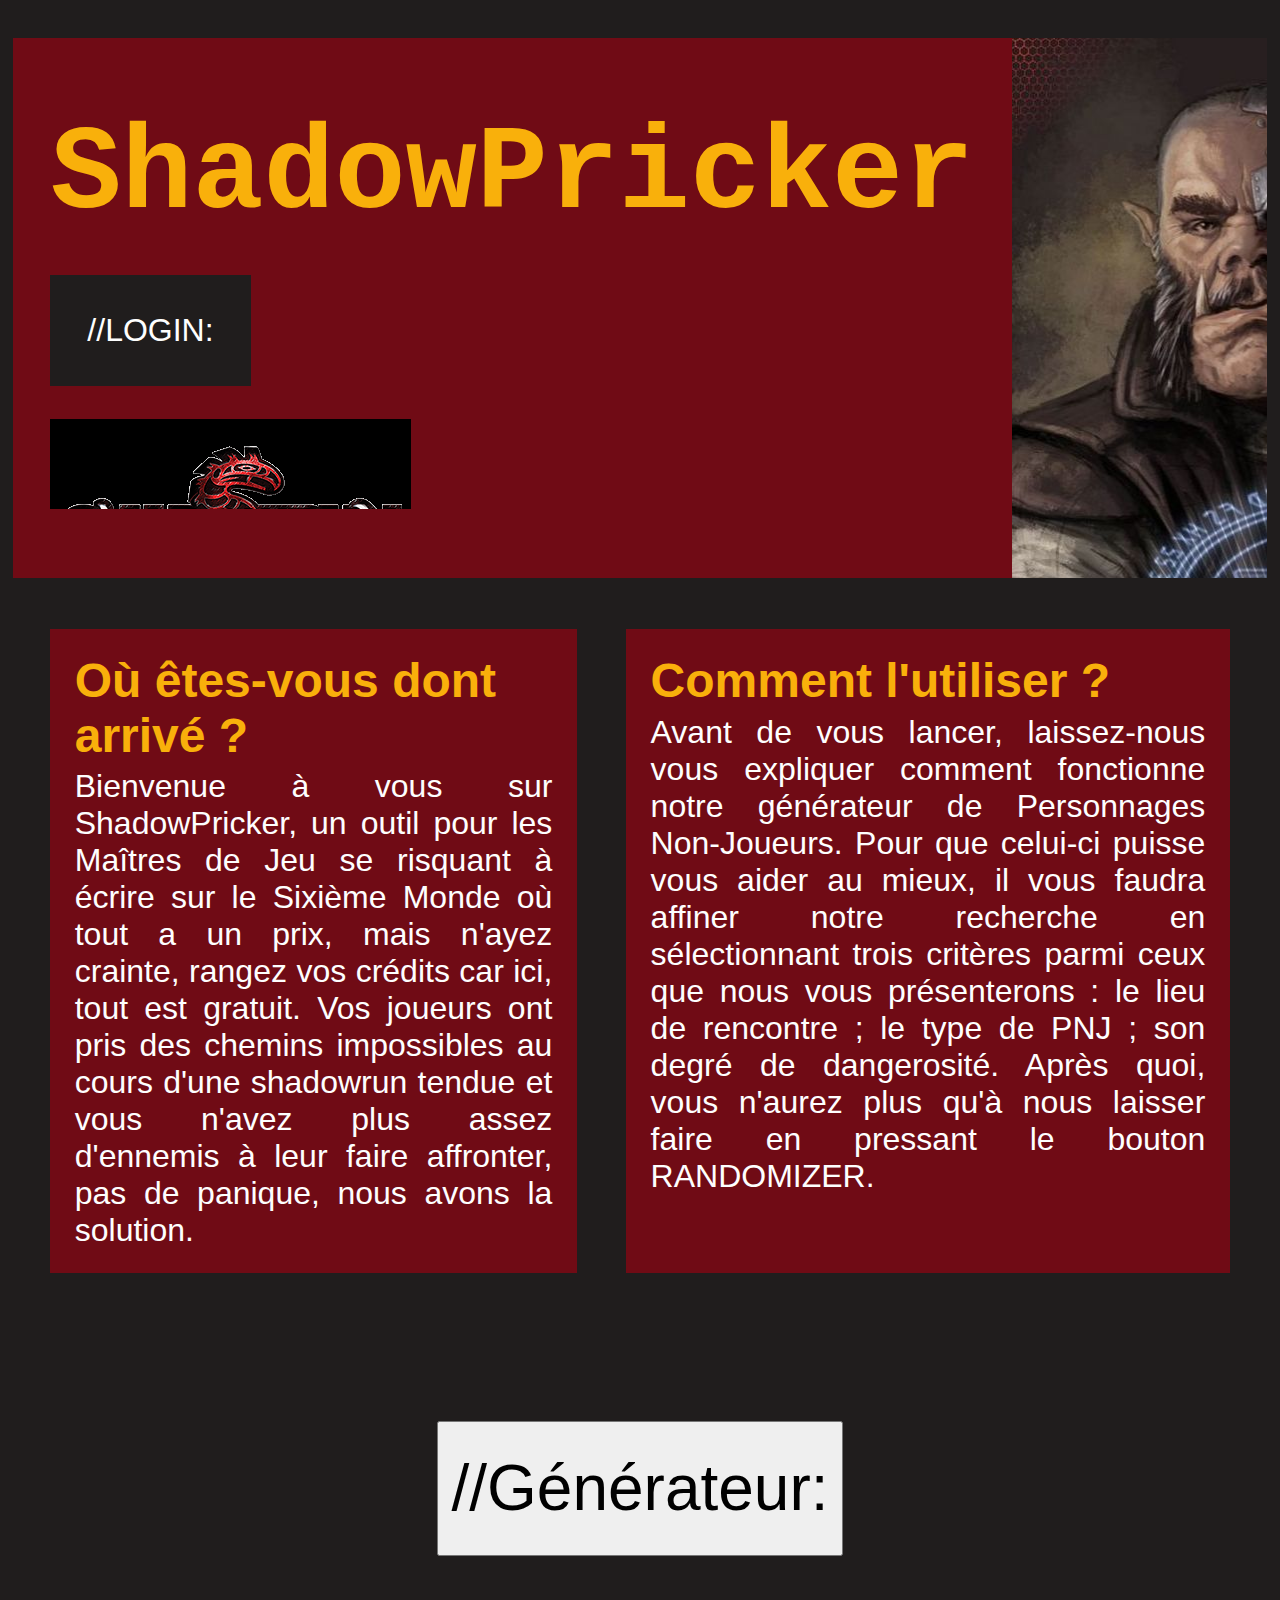
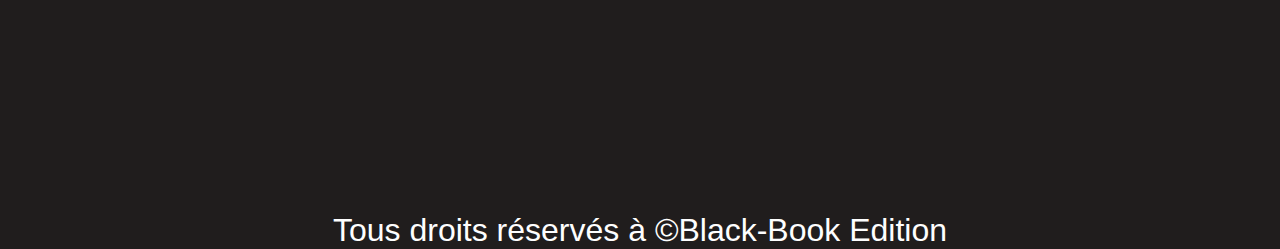
<file: index.html>
<!DOCTYPE html>
<html lang="fr">

<head>
    <meta charset="UTF-8">
    <meta http-equiv="X-UA-Compatible" content="IE=edge">
    <meta name="viewport" content="width=device-width, initial-scale=1.0">
    <link rel="stylesheet" href="style.css">
    <title>SHadowPricker</title>
</head>

<body>
    <header>
        <div class="banniereAcceuil"></div>
        <div class="logIn">
            <h1>ShadowPricker</h1>
            <a class="logButton" href="inscription.html">//LOGIN:</a>
            <div class="SRLogo"></div>
        </div>
    </header>

    <main>
        <div class="sectionMain">
            <section class="welcome">
                <h2>Où êtes-vous dont arrivé ?</h2>
                <p>Bienvenue à vous sur ShadowPricker, un outil pour les Maîtres de Jeu se risquant à écrire sur le
                    Sixième Monde où tout a un prix, mais n'ayez crainte, rangez vos crédits car ici, tout est gratuit.
                    Vos joueurs ont pris des chemins impossibles au cours d'une shadowrun tendue et vous n'avez plus
                    assez d'ennemis à leur faire affronter, pas de panique, nous avons la solution.
                </p>
            </section>
            <section class="notice">
                <h2>Comment l'utiliser ?</h2>
                <p>Avant de vous lancer, laissez-nous vous expliquer comment fonctionne notre générateur de Personnages
                    Non-Joueurs. Pour que celui-ci puisse vous aider au mieux, il vous faudra affiner notre recherche en
                    sélectionnant trois critères parmi ceux que nous vous présenterons : le lieu de rencontre ; le type
                    de PNJ ; son degré de dangerosité. Après quoi, vous n'aurez plus qu'à nous laisser faire en pressant
                    le bouton RANDOMIZER.
                </p>
            </section>
        </div>

        <button class="generatorButton">//Générateur:</button>
    </main>

    <footer>
        <p>Tous droits réservés à &copy;Black-Book Edition</p>
    </footer>
</body>

</html>
</file>
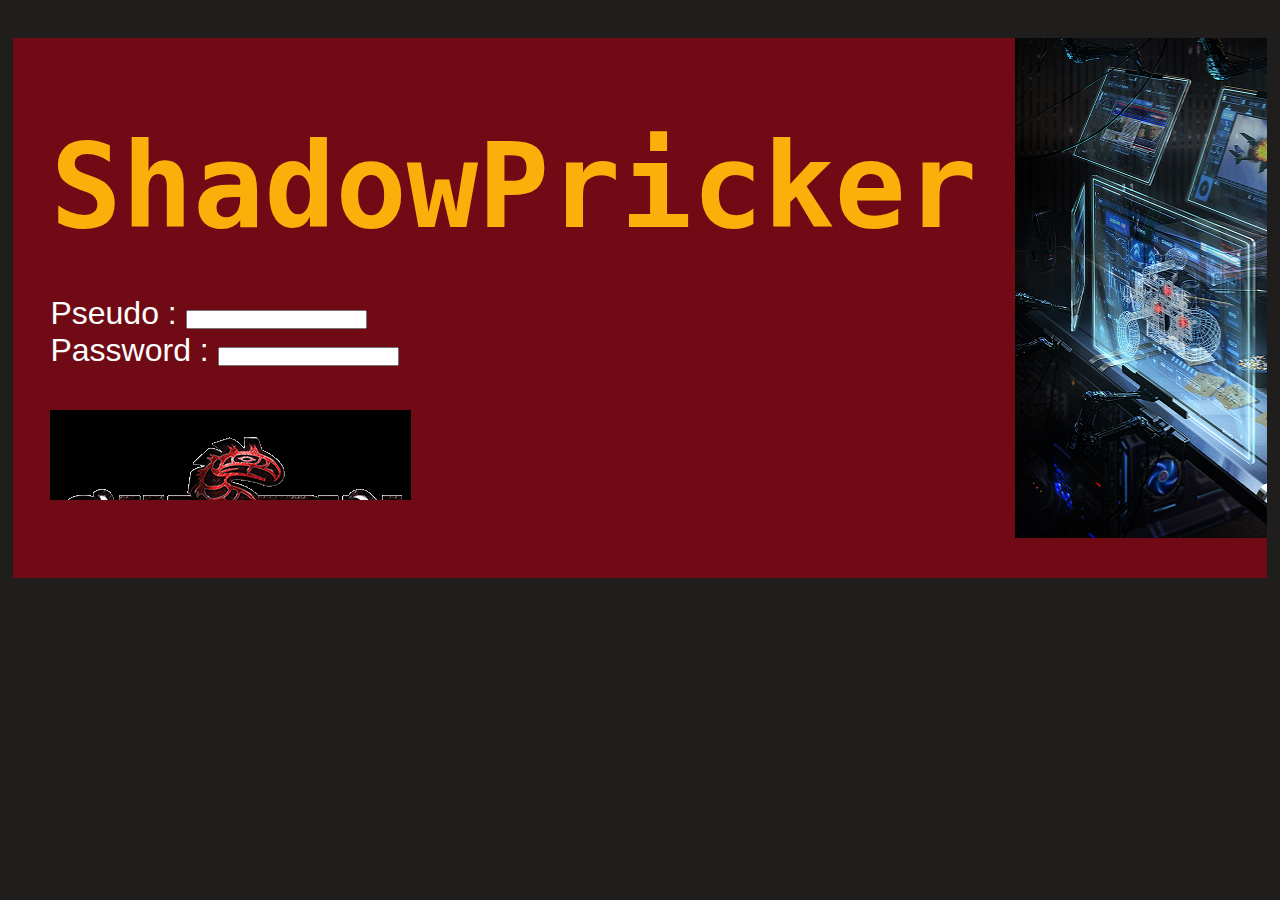
<file: inscription.html>
<!DOCTYPE html>
<html lang="en">
<head>
    <meta charset="UTF-8">
    <meta http-equiv="X-UA-Compatible" content="IE=edge">
    <meta name="viewport" content="width=device-width, initial-scale=1.0">
    <title>ShadowPricker : Log</title>
    <link rel="stylesheet" href="style.css">
</head>
<body>
    <header>
        <div class="banniereInscri"></div>
        <div class="logIn">
            <h1>ShadowPricker</h1>
            <form action="" method="post">
                <div class="forPseudo">
                    <label for="name">Pseudo :</label>
                    <input type="text" name="name">
                </div>
                <div class="forPassword">
                    <label for="password">Password :</label>
                    <input type="text">
                </div>
            </form>
            <div class="SRLogo"></div>  
        </div>
    </header>
    <main>
        
    </main>
    
</body>
</html>
</file>
<file: style.css>
*{
    margin: 0px;
    padding: 0px;
}

/************************************GENERAL****************************************/
@import url('https://fonts.googleapis.com/css2?family=Syne+Mono&display=swap');
/*font-family: 'Syne Mono', monospace; police pour H1*/
@import url('https://fonts.googleapis.com/css2?family=Roboto:ital,wght@0,100;0,300;0,400;0,500;0,700;0,900;1,100;1,300;1,400;1,500;1,700;1,900&display=swap');
/*font-family: 'Roboto', sans-serif;*/

:root{
    --main-font: 'Roboto', sans-serif;
    --decorative-font: 'Syne Mono', monospace;

    /*color*/

    --black: #201d1d;
    --darkred: #700b15;
    --white: #fefefe;
    --yellow: #f9b00b;

}

/*******************************************BODY*********************************/
body{
    background-color: var(--black);
    font-family: var(--main-font);
    color: var(--white);
    font-size: 0.7em;
}
p{
    text-align: justify;
}

/***********************************************HEADER*****************************/
header{
    display: flex;
    flex-direction: row-reverse;
    margin: 1%;
    margin-top: 3%;
    justify-content: space-evenly;
}
.banniereAcceuil{
    background-image: url("images/OrkHacker1LittleScreen.png");
    background-repeat: no-repeat;
    width: 43%;
    height: 30vh;
}
.banniereInscri{
    background-image: url("images/OrkHacker2LittleScreen.png");
    background-repeat: no-repeat;
    width: 43%;
    height: 30vh;
    background-color: var(--darkred);
}
.logIn{
    display: flex;
    flex-direction: column;
    background-color: var(--darkred);
    justify-content: space-evenly;
    padding: 3%;
}

h1{
    font-family: var(--decorative-font);
    color: var(--yellow);
    font-size: 1.7em;
}
.logButton{
    text-decoration: none;
    color: var(--white);
    background-color: var(--black);
    width: fit-content;
    padding: 4%;
}
.logButton:hover{
    color: var(--yellow);
}
.SRLogo{
    background-image: url("images/SRLogoFigure.png");
    background-repeat: no-repeat;
    width: 80%;
    height: 10vh;

}
/*****************************************************MAIN***********************/
main{
    display: flex;
    margin: 2%;
    flex-direction: column;
    justify-content: space-evenly;
    align-items: center;

}
.sectionMain{
    display: flex;
    flex-direction: row;
    justify-content: space-between;
    margin-bottom: 10%;
}
section{
    display: flex;
    flex-direction: column;
    background-color: var(--darkred);
    margin: 2%;
    padding: 2%;
}
h2{
    color: var(--yellow);
    margin-bottom: 1%;
}
.generatorButton{
    width: fit-content;
    height: 8vh;
    padding: 1%;

}
/*********************************************************FOOTER*******************/
footer{
    margin-top: 20%;
    display: flex;
    justify-content: center;
}

@media (min-width: 800px) {
    /************************BODY****************************/
    body{
        font-size: 2em;
    }
    /****************************HEADER************************/
    .banniereAcceuil{
        background-image: url("images/OrkHacker1.png");
        height: 60vh;
    }
    .banniereInscri{
        background-image: url("images/OrkHacker2.png");
        height: 60vh;
    }
    h1{
        font-size: 3.7em;
    }
    /*********************************MAIN*******************/
    .generatorButton{
        width: fit-content;
        height: 15vh;
        font-size: 2em;
    
    }
    /*************************************FOOTER***************/
}
</file>
